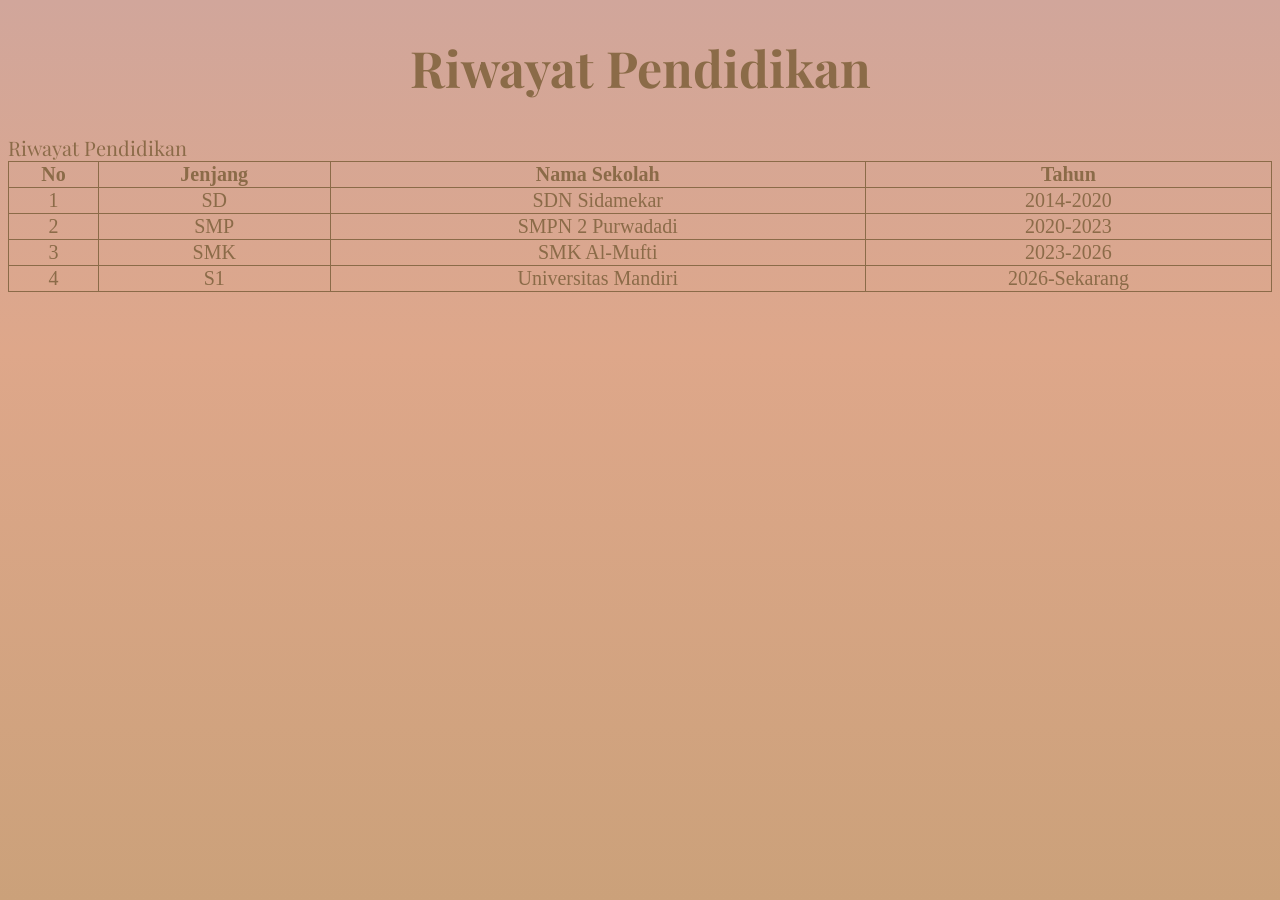
<file: Education/education.html>
<!DOCTYPE html>
<html lang="en">
<head>
    <meta charset="UTF-8">
    <meta name="viewport" content="width=device-width, initial-scale=1.0">
    <link rel="stylesheet" href="edu.css">
    <link href="https://fonts.googleapis.com/css2?family=Archivo+Black&family=Press+Start+2P&family=Rubik:ital,wght@0,300..900;1,300..900&display=swap" rel="stylesheet">
    <link rel="preconnect" href="https://fonts.googleapis.com">
    <link rel="preconnect" href="https://fonts.gstatic.com" crossorigin>
    <link href="https://fonts.googleapis.com/css2?family=Playfair+Display:ital,wght@0,400..900;1,400..900&display=swap" rel="stylesheet">
    <title>Education</title>
    
</head>
<body>
    <h1>Riwayat Pendidikan</h1>
    <label>Riwayat Pendidikan</label>
        <table border="1">
            <tr>
                <th>No</th>
                <th>Jenjang</th>
                <th>Nama Sekolah</th>
                <th>Tahun</th>
            </tr>
            <tr>
                <td>1</td>
                <td>SD</td>
                <td>SDN Sidamekar</td>
                <td>2014-2020</td>
            </tr>
             <tr>
                <td>2</td>
                <td>SMP</td>
                <td>SMPN 2 Purwadadi</td>
                <td>2020-2023</td>
            </tr>
            <tr>
                <td>3</td>
                <td>SMK</td>
                <td>SMK Al-Mufti</td>
                <td>2023-2026</td>
            </tr>
            <tr>
                <td>4</td>
                <td>S1</td>
                <td>Universitas Mandiri</td>
                <td>2026-Sekarang</td>
            </tr>
        </table>
</body>
</html>
</file>
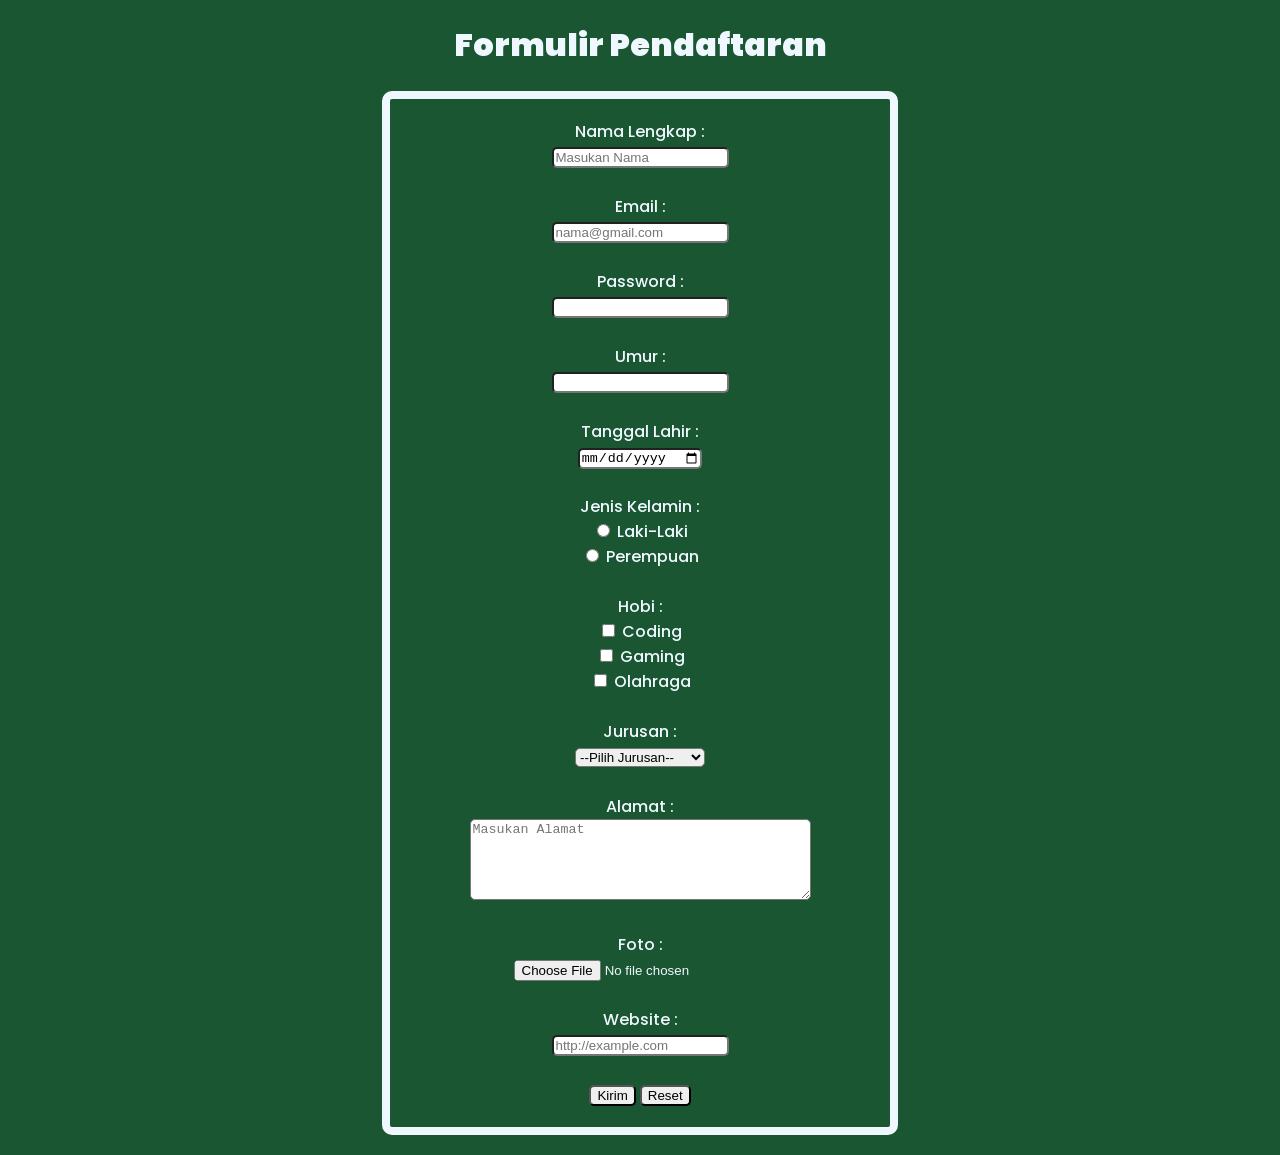
<file: Form/form.html>
<!DOCTYPE html>
<html lang="en">
<head>
    <meta charset="UTF-8">
    <meta name="viewport" content="width=device-width, initial-scale=1.0">
    <link rel="stylesheet" href="form.css">
    <link href="https://fonts.googleapis.com/css2?family=Poppins:ital,wght@0,100;0,200;0,300;0,400;0,500;0,600;0,700;0,800;0,900;1,100;1,200;1,300;1,400;1,500;1,600;1,700;1,800;1,900&display=swap" rel="stylesheet">
    <title>Form</title>
</head>
<body>   
    <h1>Formulir Pendaftaran</h1>
    <form>
        <label>Nama Lengkap :</label>
        <br>
        <input type="text" placeholder="Masukan Nama">
        <br>
        <br>
        <label>Email :</label>
        <br>
        <input type="email" placeholder="nama@gmail.com">
        <br>
        <br>
        <label>Password :</label>
        <br>
        <input type="password">
        <br>
        <br>
        <label>Umur :</label>
        <br>
        <Input type="text">
        <br>
        <br>
        <label>Tanggal Lahir :</label>
        <br>
        <input type="date">
        <br>
        <br>
        <label>Jenis Kelamin :</label>
        <br>
        <input type="radio" name="gender" value="laki-laki">
        <Label>Laki-Laki</Label>
        <br>
        <input type="radio" name="gender" value="perempuan">
        <Label>Perempuan</Label>
        <br>
        <br>
        <label>Hobi :</label>
        <br>
        <input type="checkbox">
        <label>Coding</label>
        <br>
        <input type="checkbox">
        <label>Gaming</label>
        <br>
        <input type="checkbox">
        <label>Olahraga</label>  
        <br>
        <br>
        <label>Jurusan :</label>
        <br>
        <select>
            <option value="">--Pilih Jurusan--</option>
            <option value="ti">Teknik Informatika</option>
            <option value="si">Sistem Informasi</option>
        </select>
        <br>
        <br>
        <label>Alamat :</label>
        <br>
        <textarea name="alamat" rows="5" cols="40" placeholder="Masukan Alamat"></textarea>
        <br>
        <br>
        <label>Foto :</label>
        <br>
        <input type="file" name="foto" accept="image">
        <br>
        <br>
        <label>Website :</label>
        <br>
        <input type="url" placeholder="http://example.com">
        <br>
        <br>
        <button type="submit">Kirim</button>
        <button type="reset">Reset</button>
    </form>
</body>
</html>
</file>
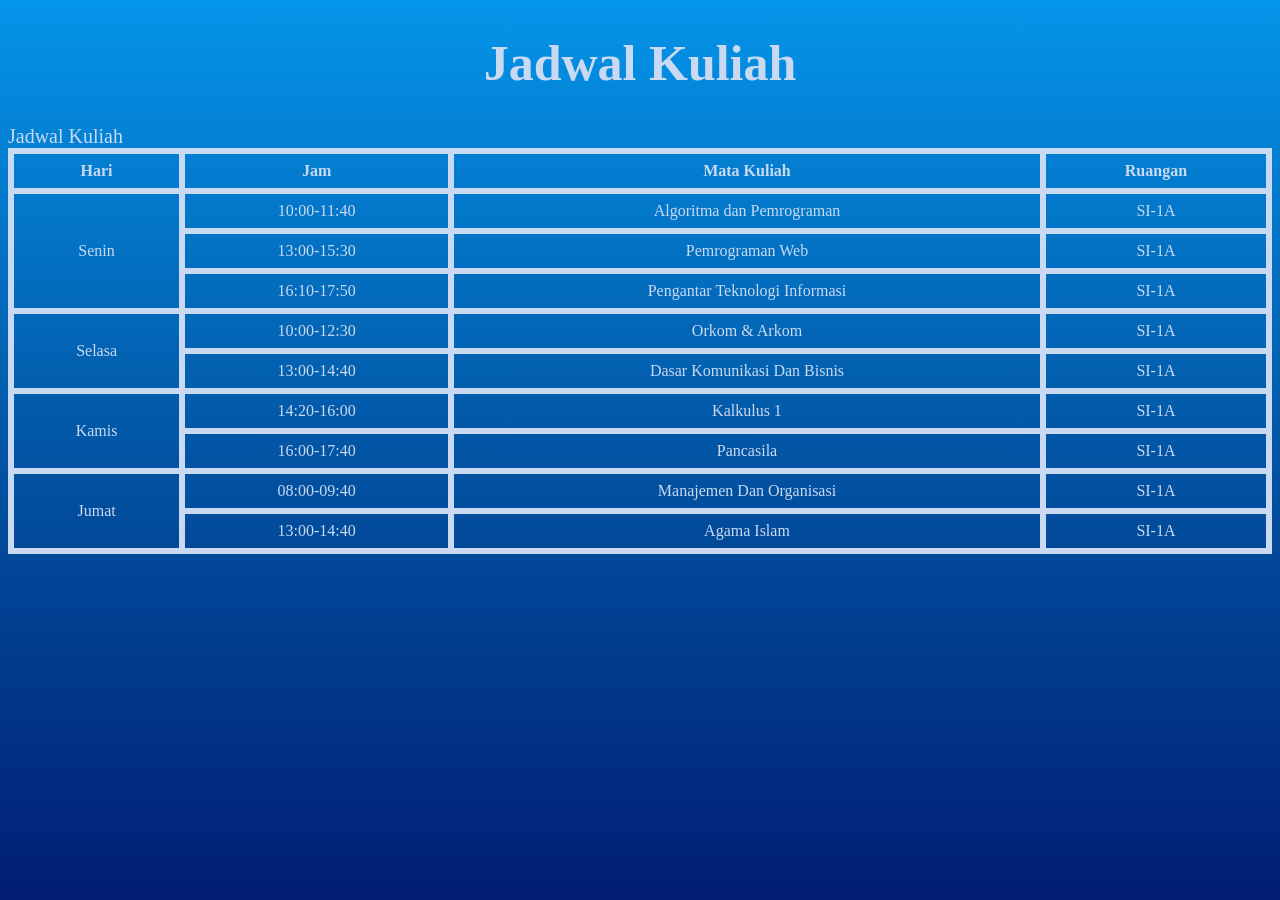
<file: Jadwal-Kuliah/course-schedule.html>
<!DOCTYPE html>
<html lang="en">
<head>
    <meta charset="UTF-8">
    <meta name="viewport" content="width=device-width, initial-scale=1.0">
    <link rel="stylesheet" href="course.css">
    <link href="https://fonts.googleapis.com/css2?family=Archivo+Black&family=Press+Start+2P&family=Rubik:ital,wght@0,300..900;1,300..900&display=swap" rel="stylesheet">

    <title>Jadwal Kuliah</title>
</head>
<body>
    <h1>Jadwal Kuliah</h1>
    <label>Jadwal Kuliah</label>
        <table border="1">
            <tr>
                <th>Hari</th>
                <th>Jam</th>
                <th>Mata Kuliah</th>
                <th>Ruangan</th>
             </tr>
             <tr>
                <td rowspan="3">Senin</td>
                <td>10:00-11:40</td>
                <td>Algoritma dan Pemrograman</td>
                <td>SI-1A</td>
             </tr>
             <tr>
                
                <td>13:00-15:30</td>
                <td>Pemrograman Web</td>
                <td>SI-1A</td>
             </tr>
             <tr>
              
                <td>16:10-17:50</td>
                <td>Pengantar Teknologi Informasi</td>
                <td>SI-1A</td>
             </tr>
             <tr>
                <td rowspan="2">Selasa</td>
                <td>10:00-12:30</td>
                <td>Orkom & Arkom</td>
                <td>SI-1A</td>
             </tr>
             <tr>
                <td>13:00-14:40</td>
                <td>Dasar Komunikasi Dan Bisnis</td>
                <td>SI-1A</td>
             </tr>
             <tr>
                <td rowspan="2">Kamis</td>
                <td>14:20-16:00</td>
                <td>Kalkulus 1</td>
                <td>SI-1A</td>
             </tr>
             <tr>
                <td>16:00-17:40</td>
                <td>Pancasila</td>
                <td>SI-1A</td>
             </tr>
             <tr>
                <td rowspan="2">Jumat</td>
                <td>08:00-09:40</td>
                <td>Manajemen Dan Organisasi</td>
                <td>SI-1A</td>
             </tr>
             <tr>
                <td>13:00-14:40</td>
                <td>Agama Islam</td>
                <td>SI-1A</td>
             </tr>
        </table>
</body>
</html>
</file>
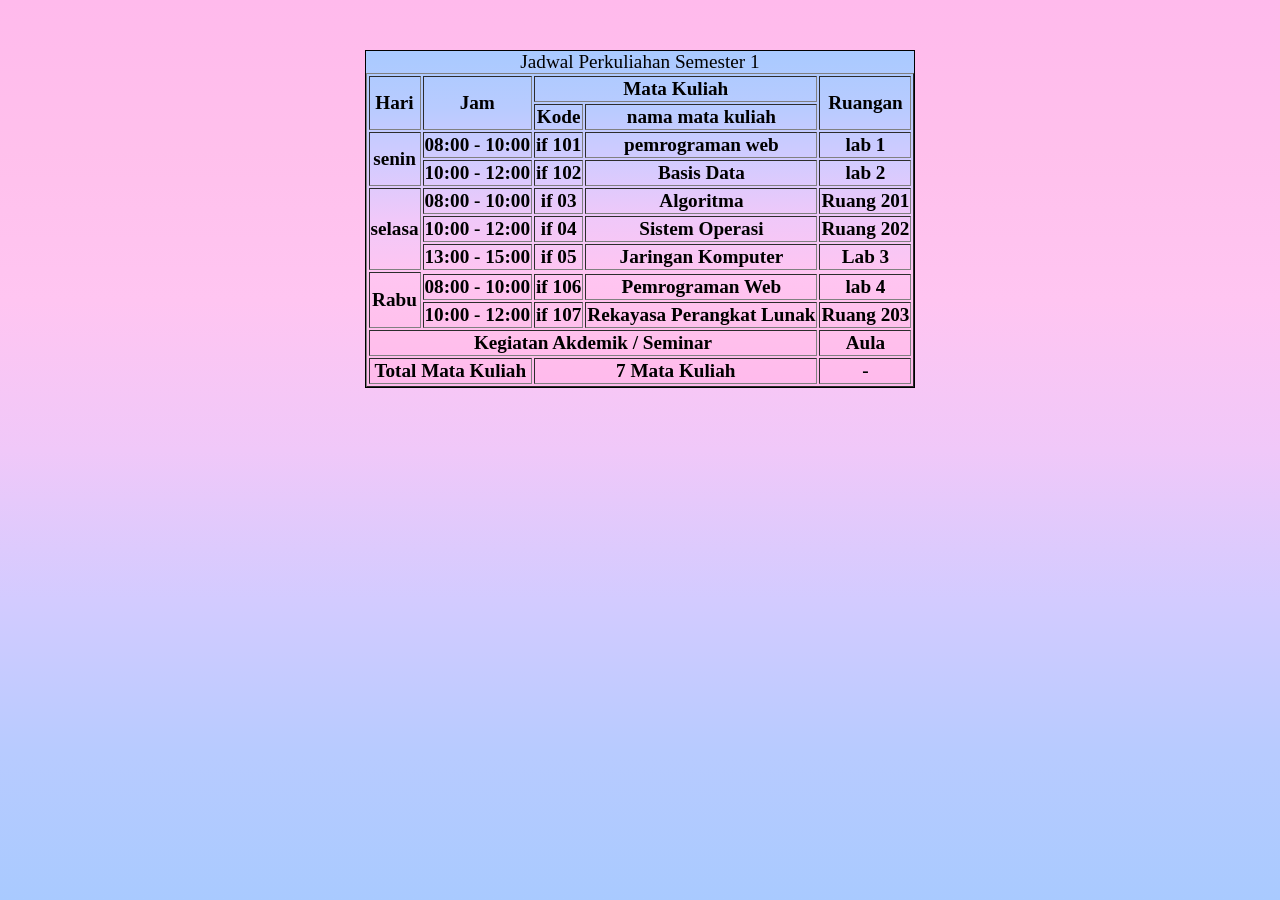
<file: Tabel 123/table1.html>
<!DOCTYPE html>
<html lang="en">
<head>
    <meta charset="UTF-8">
    <meta name="viewport" content="width=device-width, initial-scale=1.0">
    <link rel="stylesheet" href="table1.css">
    <link href="https://fonts.googleapis.com/css2?family=Archivo+Black&family=Press+Start+2P&family=Rubik:ital,wght@0,300..900;1,300..900&display=swap" rel="stylesheet">

    <title>Table 1</title>
</head>
<body>
    <div class="table">
    <thead>Jadwal Perkuliahan Semester 1</thead>
        <table border="1">
            <tr>
                <th rowspan="2">Hari</th>
                <th rowspan="2">Jam</th>
                <th colspan="2">Mata Kuliah</th>
                <th rowspan="2">Ruangan</th>
            <tr>
                <th>Kode</th>
                <th>nama mata kuliah</th>
            <tr>
                <th rowspan="2">senin</th>
                <th>08:00 - 10:00</th>
                <th>if 101</th>
                <th>pemrograman web</th>
                <th>lab 1</th>
            <tr>
                <th>10:00 - 12:00</th>
                <th>if 102</th>
                <th>Basis Data</th>
                <th>lab 2</th>
            <tr>
                <th rowspan="3">selasa</th>
                <th>08:00 - 10:00</th>
                <th>if 03</th>
                <th>Algoritma</th>
                <th>Ruang 201</th>
            <tr>
                <th>10:00 - 12:00</th>
                <th>if 04</th>
                <th>Sistem Operasi</th>
                <th>Ruang 202</th>
            <tr>
                <th>13:00 - 15:00</th>
                <th>if 05</th>
                <th>Jaringan Komputer</th>
                <th>Lab 3</th>
            <tr>
                <th rowspan="3">Rabu</th>
            <tr>
                <th>08:00 - 10:00</th>
                <th>if 106</th>
                <th>Pemrograman Web</th>
                <th>lab 4</th>
            <tr>
                <th>10:00 - 12:00</th>
                <th>if 107</th> 
                <th>Rekayasa Perangkat Lunak</th>
                <th>Ruang 203</th>
            <tr>
                <th colspan="4">Kegiatan Akdemik / Seminar</th>
                <th>Aula</th>
            <tr>
                <th colspan="2">Total Mata Kuliah</th>
                <th colspan="2">7 Mata Kuliah</th>
                <th>-</th>
            </tr>             
                </div> 
        </table>
</body>
</html>
</file>
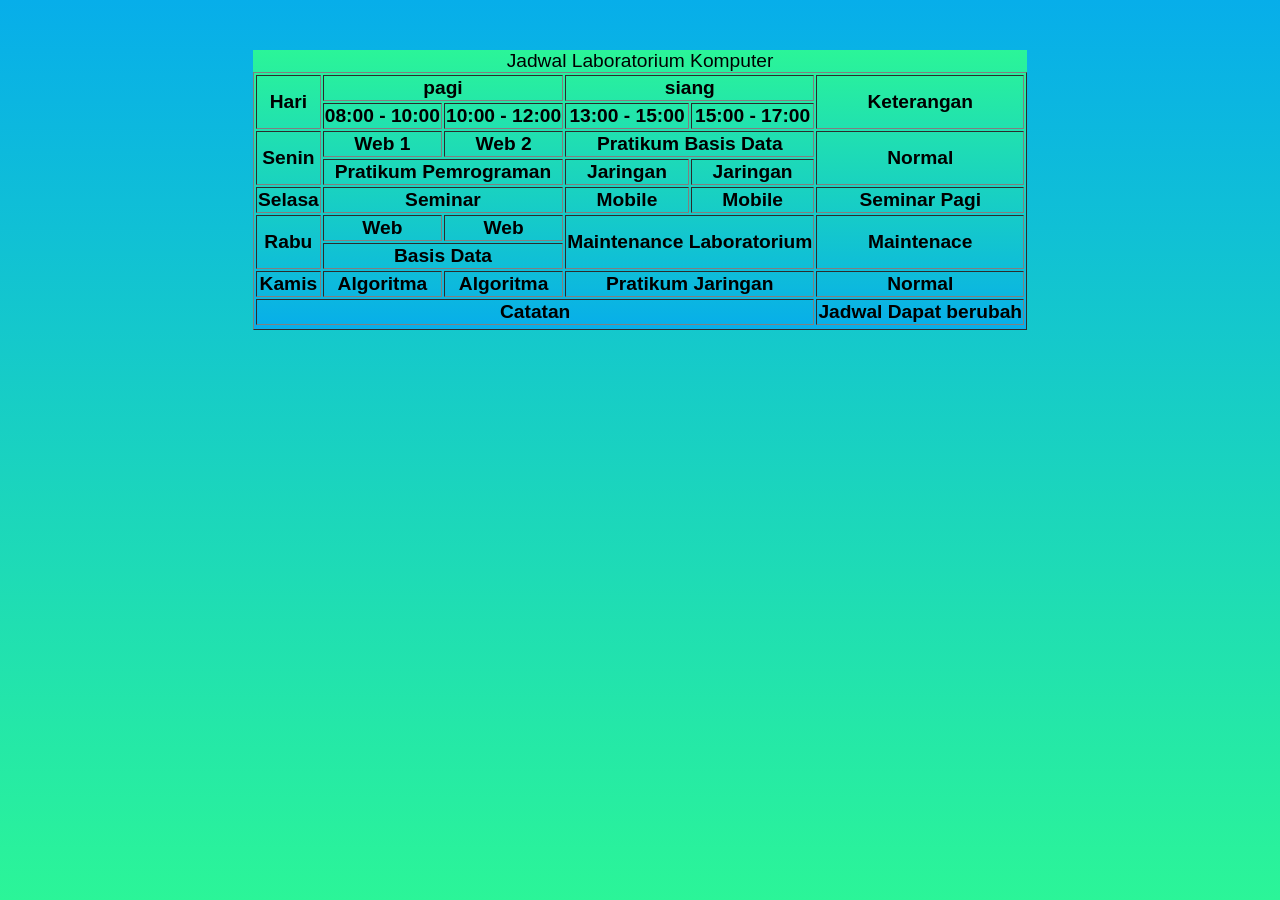
<file: Tabel 123/table2.html>
<!DOCTYPE html>
<html lang="en">
<head>
    <meta charset="UTF-8">
    <meta name="viewport" content="width=device-width, initial-scale=1.0">
    <link rel="stylesheet" href="table2.css">
    <link href="https://fonts.googleapis.com/css2?family=Archivo+Black&family=Press+Start+2P&family=Rubik:ital,wght@0,300..900;1,300..900&display=swap" rel="stylesheet">

    <title>Table 2</title>
</head>
<body>
    <div class="table">
    <thead>Jadwal Laboratorium Komputer</thead>
        <table border="1">
            <tr>
                <th rowspan="2">Hari</th>
                <th colspan="2">pagi</th>
                <th colspan="2">siang</th>
                <th rowspan="2" colspan="2">Keterangan</th>
            <tr>
                <th>08:00 - 10:00</th>
                <th>10:00 - 12:00</th>
                <th>13:00 - 15:00</th>
                <th>15:00 - 17:00</th>
            <tr>
                <th rowspan="2">Senin</th>
                <th>Web 1</th>
                <th>Web 2</th>
                <th colspan="2">Pratikum Basis Data</th>  
                <th rowspan="2">Normal</th>
            <tr>
                <th colspan="2">Pratikum Pemrograman</th>
                <th>Jaringan</th>
                <th>Jaringan</th>
            <tr>
                <th>Selasa</th>
                <th colspan="2">Seminar</th>
                <th>Mobile</th>
                <th>Mobile</th>
                <th>Seminar Pagi</th>
            <tr>
                <th rowspan="2">Rabu</th>
                <th>Web</th>
                <th>Web</th>
                <th rowspan="2" colspan="2">Maintenance Laboratorium</th>
                <th rowspan="2">Maintenace</th>
            <tr>
                <th colspan="2">Basis Data</th>
            <tr>
                <th>Kamis</th>
                <th>Algoritma</th>
                <th>Algoritma</th>
                <th colspan="2">Pratikum Jaringan</th>
                <th>Normal</th>
            <tr>
                <th colspan="5">Catatan</th>
                <th colspan="2">Jadwal Dapat berubah</th>
            <tr>

                
           
            
             
                 </div>
        </table>
</body>
</html>
</file>
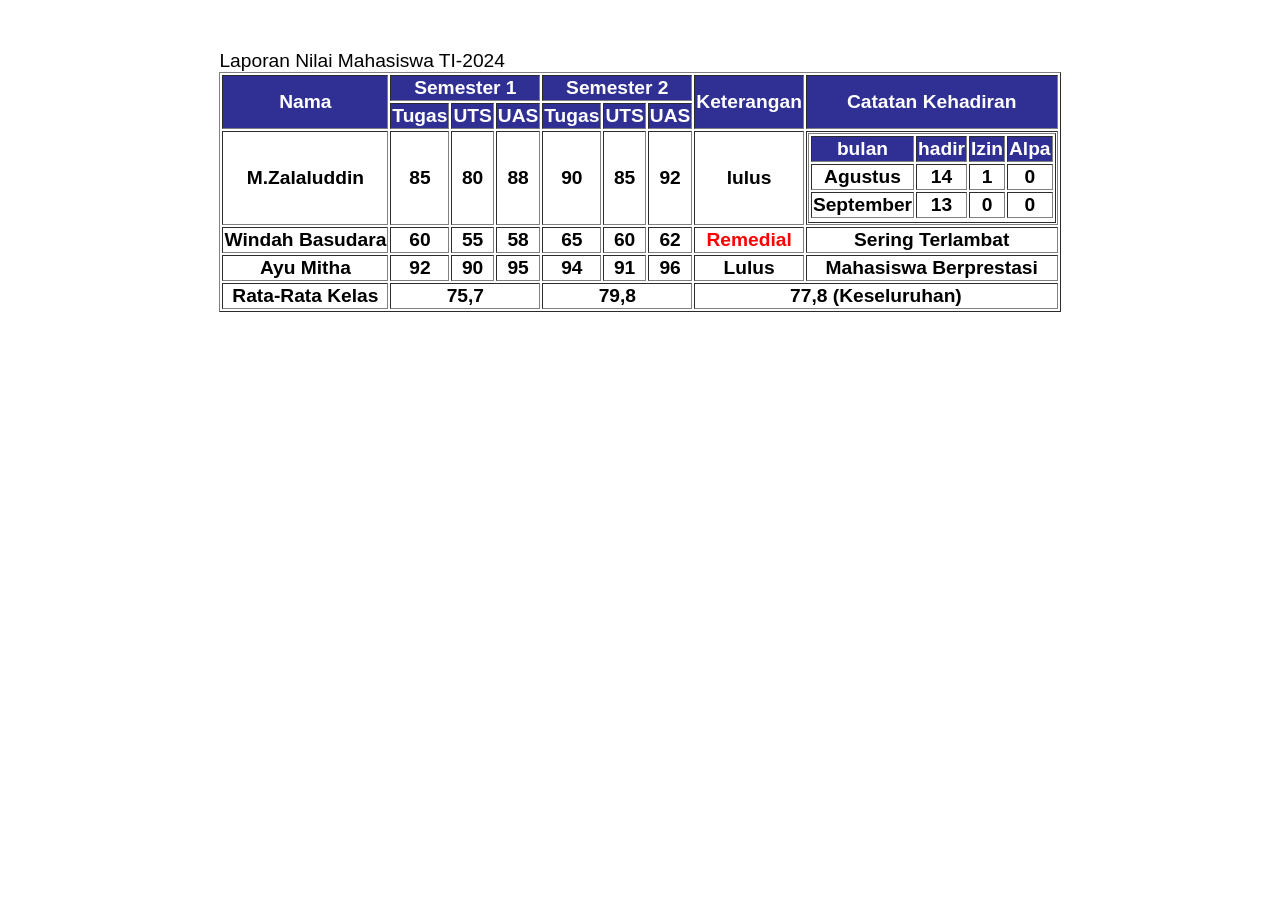
<file: Tabel 123/table3.html>
<!DOCTYPE html>
<html lang="en">
<head>
    <meta charset="UTF-8">
    <meta name="viewport" content="width=device-width, initial-scale=1.0">
    <link rel="stylesheet" href="table3.css">
    <link href="https://fonts.googleapis.com/css2?family=Archivo+Black&family=Press+Start+2P&family=Rubik:ital,wght@0,300..900;1,300..900&display=swap" rel="stylesheet">

    <title>Table 3</title>
</head>
<body>    
    
    <div class="table">
        <label>Laporan Nilai Mahasiswa TI-2024</label>
        <table border="1">          
            <tr>
                <th rowspan="2" style="background-color: rgb(48, 48, 148); color: white; font-family: Arial, Helvetica, sans-serif;">Nama</th>
                <th colspan="3" style="background-color: rgb(48, 48, 148); color: white; font-family: Arial, Helvetica, sans-serif;">Semester 1</th>
                <th colspan="3" style="background-color: rgb(48, 48, 148); color: white; font-family: Arial, Helvetica, sans-serif;">Semester 2</th>
                <th rowspan="2" style="background-color: rgb(48, 48, 148); color: white; font-family: Arial, Helvetica, sans-serif;">Keterangan</th>
                <th rowspan="2" style="background-color: rgb(48, 48, 148); color: white; font-family: Arial, Helvetica, sans-serif;">Catatan Kehadiran</th>
            <tr>
                <th style="background-color: rgb(48, 48, 148); color: white; font-family: Arial, Helvetica, sans-serif;">Tugas</th>
                <th style="background-color: rgb(48, 48, 148); color: white; font-family: Arial, Helvetica, sans-serif;">UTS</th>
                <th style="background-color: rgb(48, 48, 148); color: white; font-family: Arial, Helvetica, sans-serif;">UAS</th>
                <th style="background-color: rgb(48, 48, 148); color: white; font-family: Arial, Helvetica, sans-serif;">Tugas</th>
                <th style="background-color: rgb(48, 48, 148); color: white; font-family: Arial, Helvetica, sans-serif;">UTS</th>
                <th style="background-color: rgb(48, 48, 148); color: white; font-family: Arial, Helvetica, sans-serif;">UAS</th>
            <tr>            
                <th>M.Zalaluddin</th>
                <th>85</th>
                <th>80</th>
                <th>88</th>
                <th>90</th>
                <th>85</th>
                <th>92</th>
                <th>lulus</th>
                <th>
                    <table border="1">
                        <tr>
                            <th style="background-color: rgb(48, 48, 148); color: white; font-family: Arial, Helvetica, sans-serif;">bulan</th>
                            <th style="background-color: rgb(48, 48, 148); color: white; font-family: Arial, Helvetica, sans-serif;">hadir</th>
                            <th style="background-color: rgb(48, 48, 148); color: white; font-family: Arial, Helvetica, sans-serif;">Izin</th>
                            <th style="background-color: rgb(48, 48, 148); color: white; font-family: Arial, Helvetica, sans-serif;">Alpa</th>
                        <tr>
                            <th>Agustus</th>
                            <th>14</th>
                            <th>1</th>
                            <th>0</th>
                        <tr>
                            <th>September</th>
                            <th>13</th>
                            <th>0</th>
                            <th>0</th>
                        <tr>
                    </table>
                </th>
            <tr>
                <th>Windah Basudara</th>
                <th>60</th>
                <th>55</th>
                <th>58</th>
                <th>65</th>
                <th>60</th>
                <th>62</th>
                <th style="color: red;">Remedial</th>
                <th>Sering Terlambat</th>
            <tr>
                <th>Ayu Mitha</th>
                <th>92</th>
                <th>90</th>
                <th>95</th>
                <th>94</th>
                <th>91</th>
                <th>96</th>
                <th>Lulus</th>
                <th>Mahasiswa Berprestasi</th>
            <tr>
                <th>Rata-Rata Kelas</th>
                <th colspan="3">75,7</th>
                <th colspan="3">79,8</th>
                <th colspan="2">77,8 (Keseluruhan)</th>
            </tr>
                 </div>
        </table>
</body>
</html>
</file>
<file: Education/edu.css>
.html,label{
    font-size: 20px;
    font-family: 'Playfair Display', serif;
}
.html,h1{
    font-family: 'Playfair Display', serif;
    text-align: center;
    font-size: 50px;
}
.html,body{
   background: linear-gradient(0deg,rgba(203, 161, 122, 1) 0%, rgba(222, 167, 138, 1) 61%, rgba(209, 166, 155, 1) 100%);
    background-attachment: fixed;
    color: #8B6B48;
}
.html,table{
    border-collapse: collapse;
    width: 100%;
    border-color: #8B6B48;
    color: #8B6B48;
    text-align: center;
    font-size: 20px;
}
</file>
<file: Form/form.css>
.html,body{
    margin: auto;
    text-align: center;
    font-family: Arial, Helvetica, sans-serif;
    background-color: #1a5632;
    font-family: "Poppins";
    color: aliceblue;
}
.html,form{
    border-style: solid;
    padding-top: 20px;
    padding-bottom: 20px;
    margin: auto;
    max-width: 500px;
    border-radius: 10px;
    margin-bottom: 20px;
    background-color: #1a5632;
    border-color: aliceblue;
    border-width: 8px;
}
.html,input,option,textarea,button,select{
    border-radius: 5px;
    font-weight: 500;
}
.html,label{
    font-family: "Poppins";
    font-weight: 500;
    color: aliceblue;
}
.html,h1{
    font-weight: 1000;
}
</file>
<file: Jadwal-Kuliah/course.css>
.html,label{
    font-size: 20px;
    font-family: 'Playfair Display', serif;
}
.html,h1{
    font-family: 'Playfair Display', serif;
    text-align: center;
    font-size: 50px;
}
.html,body{
    background: linear-gradient(0deg, #011d73 0.000%, #0255a4 50.000%, #0495ea 100.000%);
    background-attachment: fixed;
    color: #c9d9f1;
}
.html,table{
    border-collapse: collapse;
    width: 100%;
    border-color: #867979;
    color: #c9d9f1;
    text-align: center;
    border: 6px solid #c9d9f1;
    font-family: 'Playfair Display', serif;
}
.html,th,td{
    border: 6px solid #c9d9f1;
    padding: 8px;
}
</file>
<file: Tabel 123/table1.css>
.table{
    border-style: solid;
    max-width: fit-content;
    align-items: center;
    text-align: center;
    border-width: 1px;
    font-size: larger;
    margin: auto;
    margin-top: 50px;
    background: linear-gradient(180deg, #a9caff 0.000%, #b8cbff 16.667%, #d3cbff 33.333%, #f0c8f9 50.000%, #ffc5f1 66.667%, #ffc0ec 83.333%, #ffbaec 100.000%);
}
.html,body{
    background: linear-gradient(0deg, #a9caff 0.000%, #b8cbff 16.667%, #d3cbff 33.333%, #f0c8f9 50.000%, #ffc5f1 66.667%, #ffc0ec 83.333%, #ffbaec 100.000%);
    background-attachment: fixed;
}
</file>
<file: Tabel 123/table2.css>
.table{
    max-width: fit-content;
    align-items: center;
    text-align: center;
    border-width: 1px;
    font-size: larger;
    margin: auto;
    margin-top: 50px;
    background: linear-gradient(0deg, #07aeea 0.000%, #2bf598 100.000%);
    font-family: Arial, Helvetica, sans-serif;
}
.html,body{
    background: linear-gradient(180deg, #07aeea 0.000%, #2bf598 100.000%);
    background-attachment: fixed;
}
</file>
<file: Tabel 123/table3.css>
.table{
    max-width: fit-content;
    align-items: center;
    border-width: 1px;
    font-size: larger;
    margin: auto;
    margin-top: 50px;
    font-family: Arial, Helvetica, sans-serif;
}
</file>
